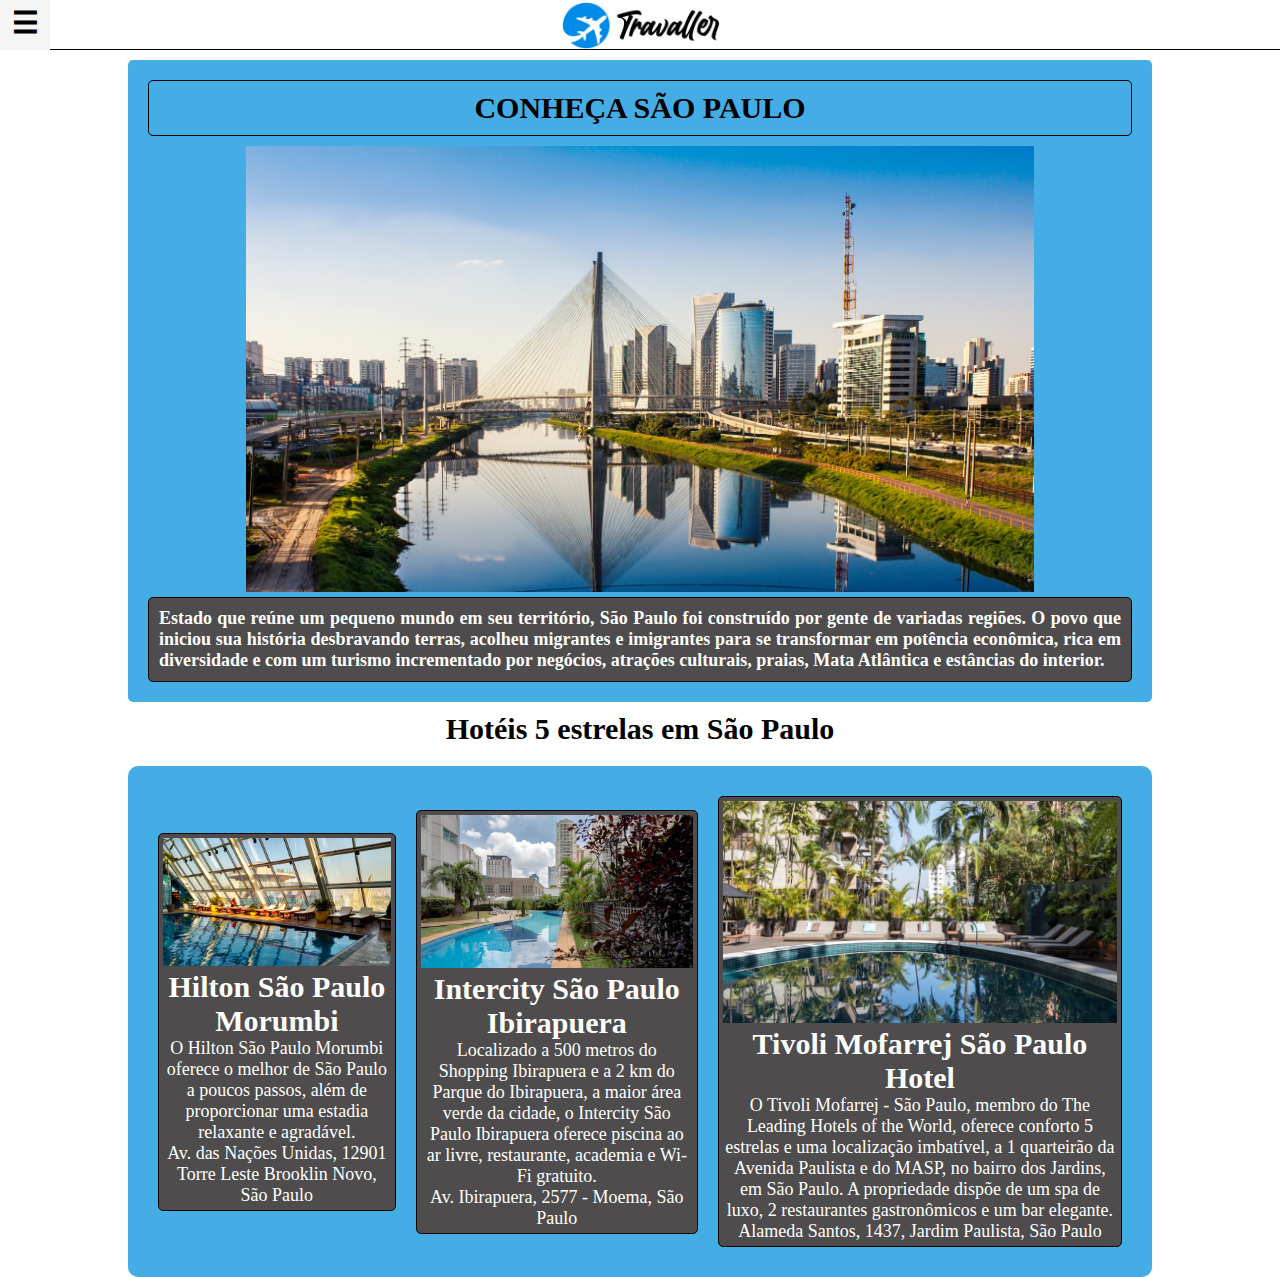
<file: index.html>
<!DOCTYPE html>
<html lang="pt-br">

<head>
    <meta charset="UTF-8">
    <meta http-equiv="X-UA-Compatible" content="IE=edge">
    <meta name="viewport" content="width=device-width, initial-scale=1.0">
    <title>Home</title>
    <link rel="stylesheet" href="./css/style.css">
    <link rel="stylesheet" href="https://cdnjs.cloudflare.com/ajax/libs/font-awesome/5.15.3/css/all.min.css"
        integrity="sha512-iBBXm8fW90+nuLcSKlbmrPcLa0OT92xO1BIsZ+ywDWZCvqsWgccV3gFoRBv0z+8dLJgyAHIhR35VZc2oM/gI1w=="
        crossorigin="anonymous" />
</head>

<body>
    <header>
        <input type="checkbox" id="chk">
        <label for="chk" class="menu-icon">&#9776;</label>
        <nav class="menu" id="Principal">
            <ul>
                <li><a href="./index.html"><i class="fas fa-home"></i> Home</a></li>
                <li><a href="#hoteis"><i class="fas fa-hotel"></i> Hotéis</a></li>
                <li><a href=""><i class="fas fa-phone"></i> Contato</a></li>
                <li><a href=""><i class="fas fa-comment"></i> Sobre</a></li>
            </ul>
        </nav>
        <img src="./images/logo.png" alt="" class="logo">
    </header>

    <main>
        <section>
            <article class="titulo">
                <h1 class="sp">CONHEÇA SÃO PAULO</h1>
                <img src="./images/sp.jpg" alt="imagem de são paulo" class="banner">
                <p class="ssp">Estado que reúne um pequeno mundo em seu território, São Paulo foi construído por gente
                    de variadas regiões. O povo que iniciou sua história desbravando terras, acolheu migrantes e
                    imigrantes para se transformar em potência econômica, rica em diversidade e com um turismo
                    incrementado por negócios, atrações culturais, praias, Mata Atlântica e estâncias do interior.</p>
            </article>
            <h1 id="hoteis">Hotéis 5 estrelas em São Paulo</h1>
            <article class="hoteis">
                <div class="galeria">
                    <a href="./pages/hotel1.html">
                        <img src="./images/hilton/Hilton-São-Paulo-Morumbi-40.jpg" alt="" class="ht1">
                        <h2>Hilton São Paulo Morumbi</h2>
                    </a>
                    <p>O Hilton São Paulo Morumbi oferece o melhor de São Paulo a poucos passos, além de proporcionar
                        uma estadia relaxante e agradável.</p>
                    <p><i class="fas fa-map-marker-alt"></i> Av. das Nações Unidas, 12901 Torre Leste Brooklin Novo, São
                        Paulo</p>
                    <i class="fas fa-star"></i><i class="fas fa-star"></i><i class="fas fa-star"></i><i
                        class="fas fa-star"></i><i class="fas fa-star"></i>
                </div>
                <div class="galeria">
                    <a href="./pages/hotel2.html">
                        <img src="./images/intercity/intercity.png" alt="" class="ht2">
                        <h2>Intercity São Paulo Ibirapuera</h2>
                    </a>
                    <p>Localizado a 500 metros do Shopping Ibirapuera e a 2 km do Parque do Ibirapuera, a maior área
                        verde da cidade, o Intercity São Paulo Ibirapuera oferece piscina ao ar livre, restaurante,
                        academia e Wi-Fi gratuito.</p>
                    <p><i class="fas fa-map-marker-alt"></i> Av. Ibirapuera, 2577 - Moema, São Paulo</p>
                    <i class="fas fa-star"></i><i class="fas fa-star"></i><i class="fas fa-star"></i><i
                        class="fas fa-star"></i><i class="fas fa-star"></i>
                </div>
                <div class="galeria">
                    <a href="./pages/hotel3.html">
                        <img src="./images/tivoli/tivoli.png" alt="" class="ht3">
                        <h2>Tivoli Mofarrej São Paulo Hotel</h2>
                    </a>
                    <p>O Tivoli Mofarrej - São Paulo, membro do The Leading Hotels of the World, oferece conforto 5
                        estrelas e uma localização imbatível, a 1 quarteirão da Avenida Paulista e do MASP, no bairro
                        dos Jardins, em São Paulo. A propriedade dispõe de um spa de luxo, 2 restaurantes gastronômicos
                        e um bar elegante.</p>
                    <p><i class="fas fa-map-marker-alt"></i> Alameda Santos, 1437, Jardim Paulista, São Paulo</p>
                    <p>
                        <i class="fas fa-star"></i><i class="fas fa-star"></i><i class="fas fa-star"></i><i
                            class="fas fa-star"></i><i class="fas fa-star"></i>
                    </p>
                </div>
            </article>
        </section>
    </main>
</body>

</html>
</file>
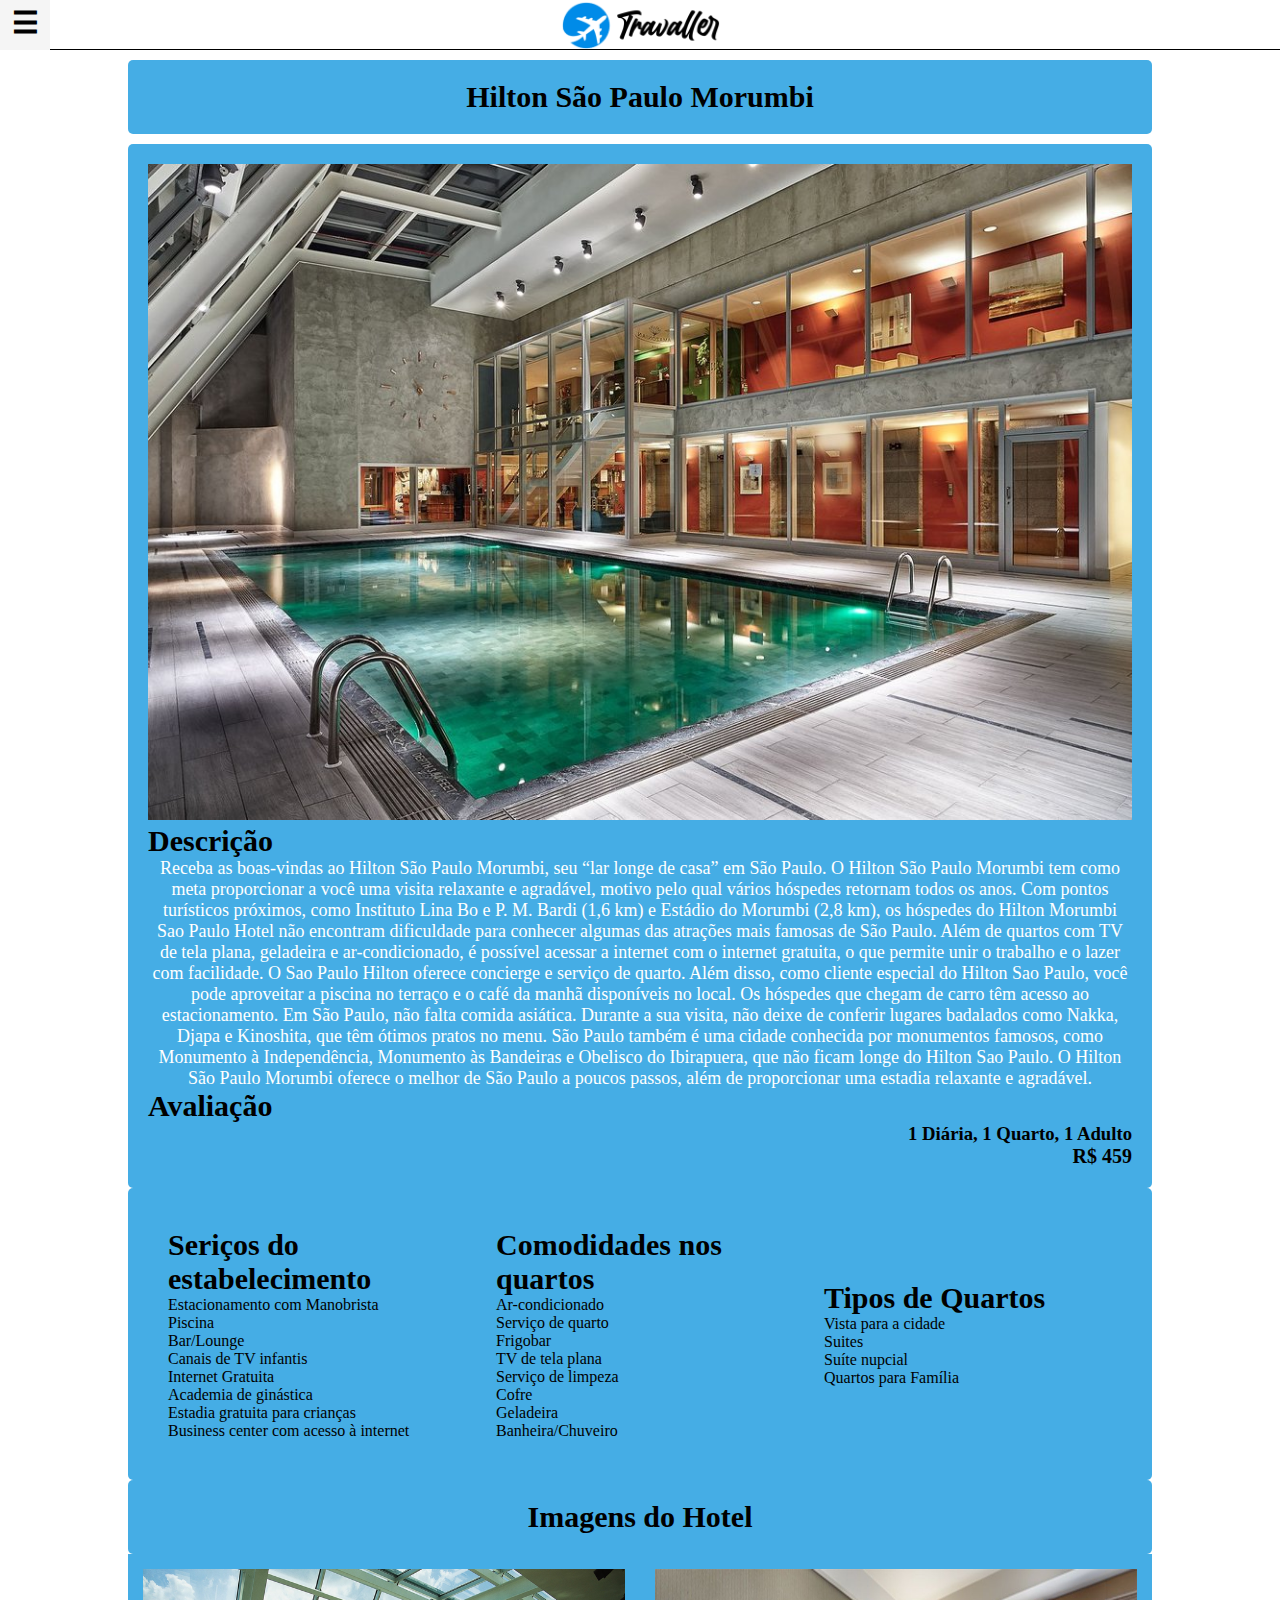
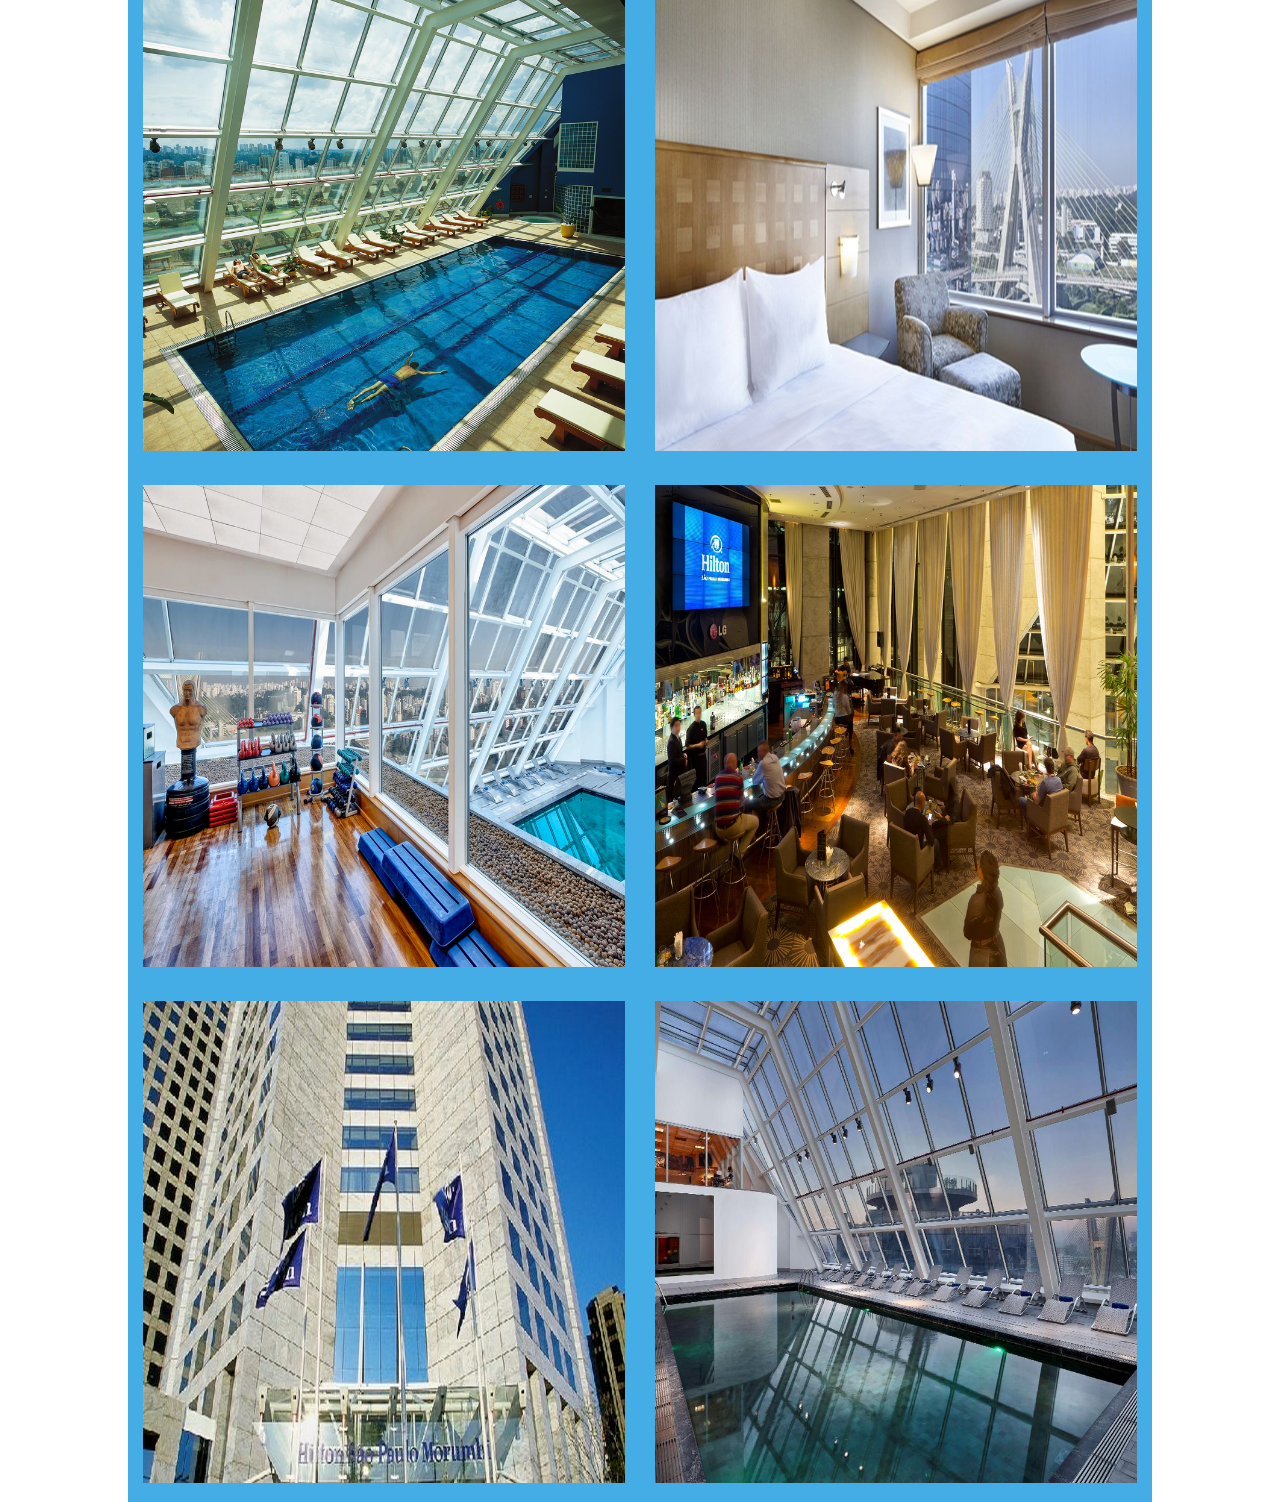
<file: pages/hotel1.html>
<!DOCTYPE html>
<html lang="pt-br">

<head>
    <meta charset="UTF-8">
    <meta http-equiv="X-UA-Compatible" content="IE=edge">
    <meta name="viewport" content="width=device-width, initial-scale=1.0">
    <title>Hilton São Paulo Morumbi</title>
    <link rel="stylesheet" href="../css/style.css">
    <link rel="stylesheet" href="https://cdnjs.cloudflare.com/ajax/libs/font-awesome/5.15.3/css/all.min.css"
        integrity="sha512-iBBXm8fW90+nuLcSKlbmrPcLa0OT92xO1BIsZ+ywDWZCvqsWgccV3gFoRBv0z+8dLJgyAHIhR35VZc2oM/gI1w=="
        crossorigin="anonymous" />
</head>

<body>
    <header>
        <input type="checkbox" id="chk">
        <label for="chk" class="menu-icon">&#9776;</label>
        <nav class="menu" id="Principal">
            <ul>
                <li><a href="../index.html"><i class="fas fa-home"></i> Home</a></li>
                <li><a href="../index.html #hoteis"><i class="fas fa-hotel"></i> Hotéis</a></li>
                <li><a href=""><i class="fas fa-phone"></i> Contato</a></li>
                <li><a href=""><i class="fas fa-comment"></i> Sobre</a></li>
            </ul>
        </nav>
        <img src="../images/logo.png" alt="" class="logo">
    </header>
    <main>
        <section>
            <h1 class="titulo">Hilton São Paulo Morumbi</h1>
            <article class="desc">
                <div>
                    <img src="../images/hilton/living-well.jpg" alt="" class="pic">
                    <h2>Descrição</h2>
                    <p>Receba as boas-vindas ao Hilton São Paulo Morumbi, seu “lar longe de casa” em São Paulo. O Hilton
                        São Paulo Morumbi tem como meta proporcionar a você uma visita relaxante e agradável, motivo
                        pelo qual vários hóspedes retornam todos os anos.
                        Com pontos turísticos próximos, como Instituto Lina Bo e P. M. Bardi (1,6 km) e Estádio do
                        Morumbi (2,8 km), os hóspedes do Hilton Morumbi Sao Paulo Hotel não encontram dificuldade para
                        conhecer algumas das atrações mais famosas de São Paulo.
                        Além de quartos com TV de tela plana, geladeira e ar-condicionado, é possível acessar a internet
                        com o internet gratuita, o que permite unir o trabalho e o lazer com facilidade.
                        O Sao Paulo Hilton oferece concierge e serviço de quarto. Além disso, como cliente especial do
                        Hilton Sao Paulo, você pode aproveitar a piscina no terraço e o café da manhã disponíveis no
                        local. Os hóspedes que chegam de carro têm acesso ao estacionamento.
                        Em São Paulo, não falta comida asiática. Durante a sua visita, não deixe de conferir lugares
                        badalados como Nakka, Djapa e Kinoshita, que têm ótimos pratos no menu.
                        São Paulo também é uma cidade conhecida por monumentos famosos, como Monumento à Independência,
                        Monumento às Bandeiras e Obelisco do Ibirapuera, que não ficam longe do Hilton Sao Paulo.
                        O Hilton São Paulo Morumbi oferece o melhor de São Paulo a poucos passos, além de proporcionar
                        uma estadia relaxante e agradável.
                    </p>
                    <h2>Avaliação</h2>
                    <div>
                        <i class="fas fa-star"></i><i class="fas fa-star"></i><i class="fas fa-star"></i><i
                            class="fas fa-star"></i><i class="fas fa-star"></i>
                    </div>
                    <div class="precog">
                        <h3>1 Diária, 1 Quarto, 1 Adulto</h3>
                        <p class="preco">R$ 459</p>
                    </div>
                </div>
            </article>
            <article class="desc">
                <div class="serv">
                    <h2>Seriços do estabelecimento</h2>
                    <ul>
                        <li><i class="fas fa-car"></i> Estacionamento com Manobrista</li>
                        <li><i class="fas fa-swimmer"></i> Piscina</li>
                        <li><i class="fas fa-wine-glass"></i> Bar/Lounge</li>
                        <li><i class="fas fa-tv"></i> Canais de TV infantis</li>
                        <li><i class="fas fa-wifi"></i> Internet Gratuita</li>
                        <li><i class="fas fa-dumbbell"></i> Academia de ginástica</li>
                        <li><i class="fas fa-child"></i>Estadia gratuita para crianças</li>
                        <li><i class="fas fa-business-time"></i> Business center com acesso à internet</li>
                    </ul>
                </div>
                <div class="serv">

                    <h2>Comodidades nos quartos</h2>
                    <ul>
                        <li><i class="far fa-snowflake"></i> Ar-condicionado</li>
                        <li><i class="fas fa-concierge-bell"></i> Serviço de quarto</li>
                        <li><i class="fas fa-wine-bottle"></i> Frigobar</li>
                        <li><i class="fas fa-tv"></i> TV de tela plana</li>
                        <li><i class="fas fa-concierge-bell"></i> Serviço de limpeza</li>
                        <li><i class="fas fa-lock"></i> Cofre</li>
                        <li><i class="fas fa-wine-bottle"></i> Geladeira</li>
                        <li><i class="fas fa-shower"></i> Banheira/Chuveiro</li>
                    </ul>
                </div>
                <div class="serv">
                    <h2>Tipos de Quartos</h2>
                    <ul>
                        <li><i class="fas fa-bed"></i> Vista para a cidade</li>
                        <li><i class="fas fa-bed"></i> Suites</li>
                        <li><i class="fas fa-bed"></i> Suíte nupcial</li>
                        <li><i class="fas fa-bed"></i> Quartos para Família</li>
                    </ul>
                </div>
            </article>
            <article class="desc">
                <h2>Imagens do Hotel</h2>
            </article>
            <div class="fotos">
                <article>
                    <img src="../images/hilton/1.png" alt="" class="glr">
                    <img src="../images/hilton/2.png" alt="" class="glr">
                    <img src="../images/hilton/3.png" alt="" class="glr">
                </article>
                <article>
                    <img src="../images/hilton/4.png" alt="" class="glr">
                    <img src="../images/hilton/5.png" alt="" class="glr">
                    <img src="../images/hilton/6.png" alt="" class="glr">
                </article>
            </div>
        </section>
    </main>
</body>

</html>
</file>
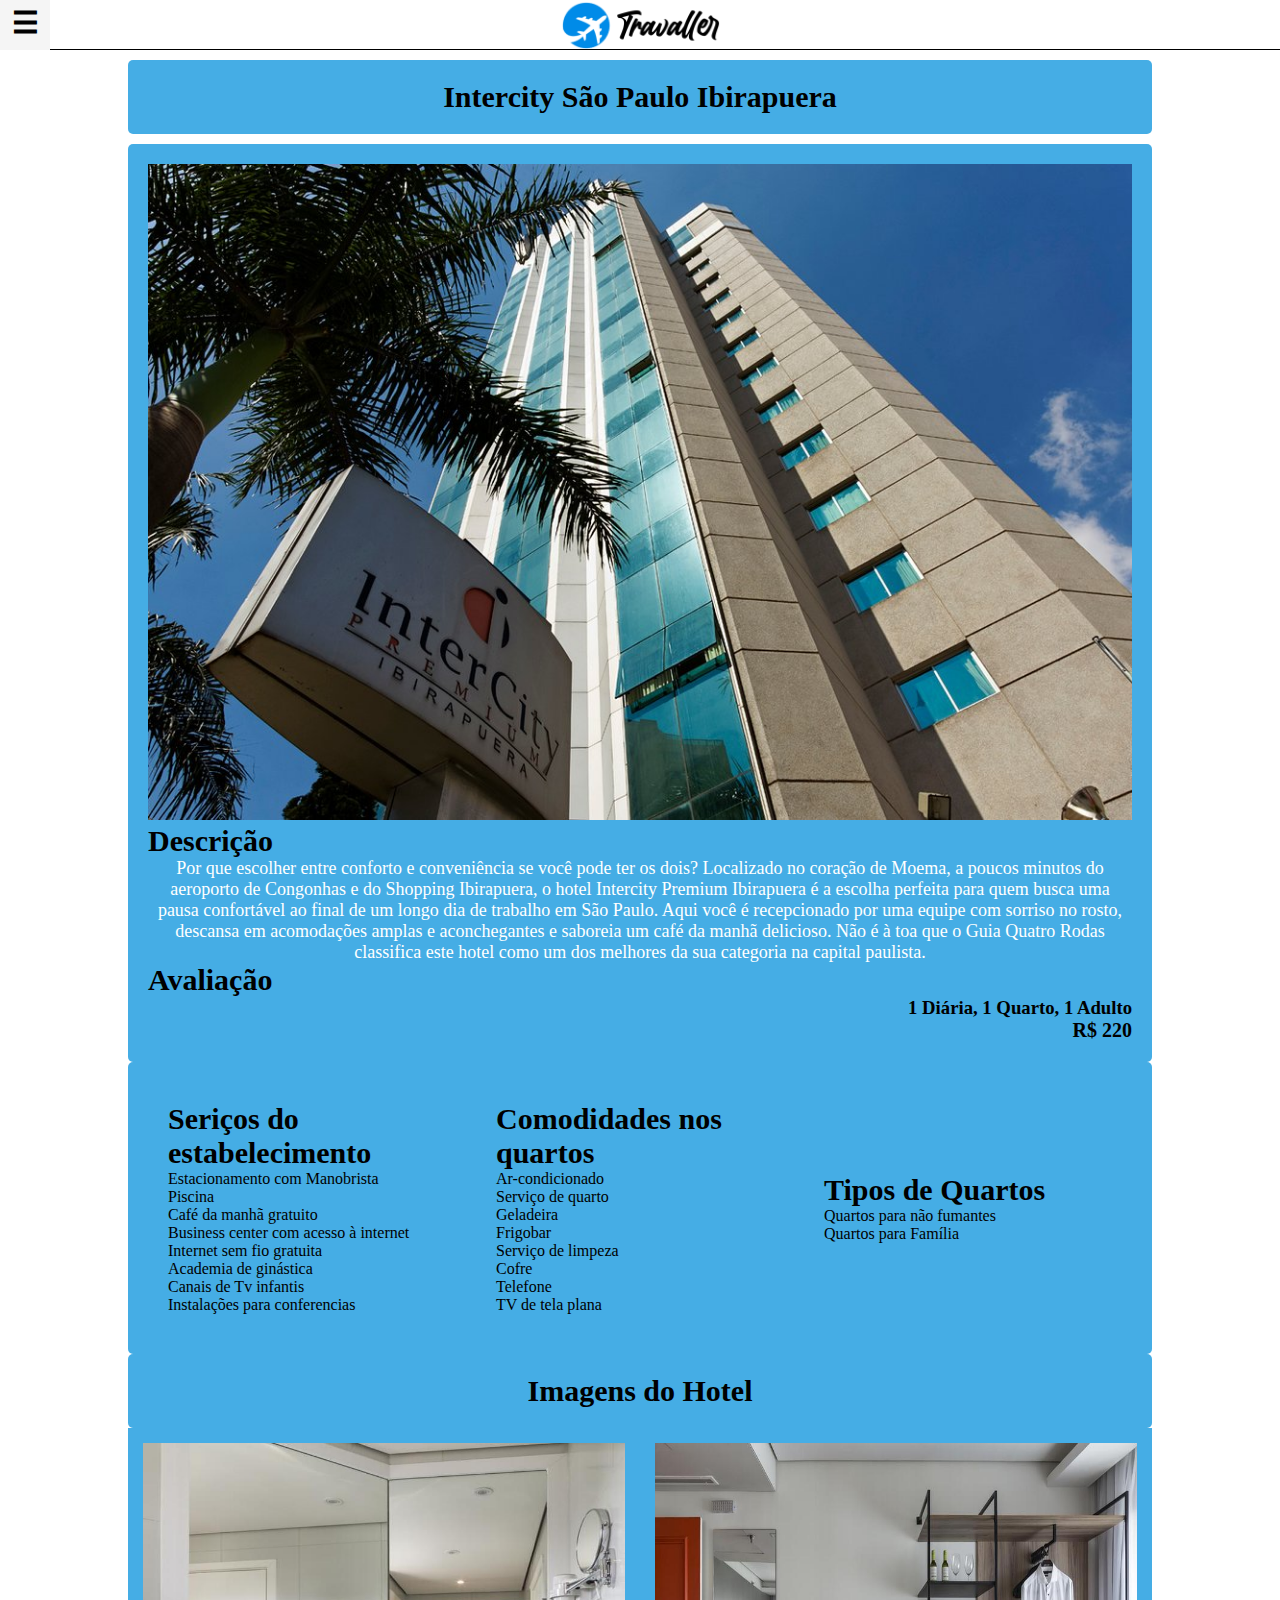
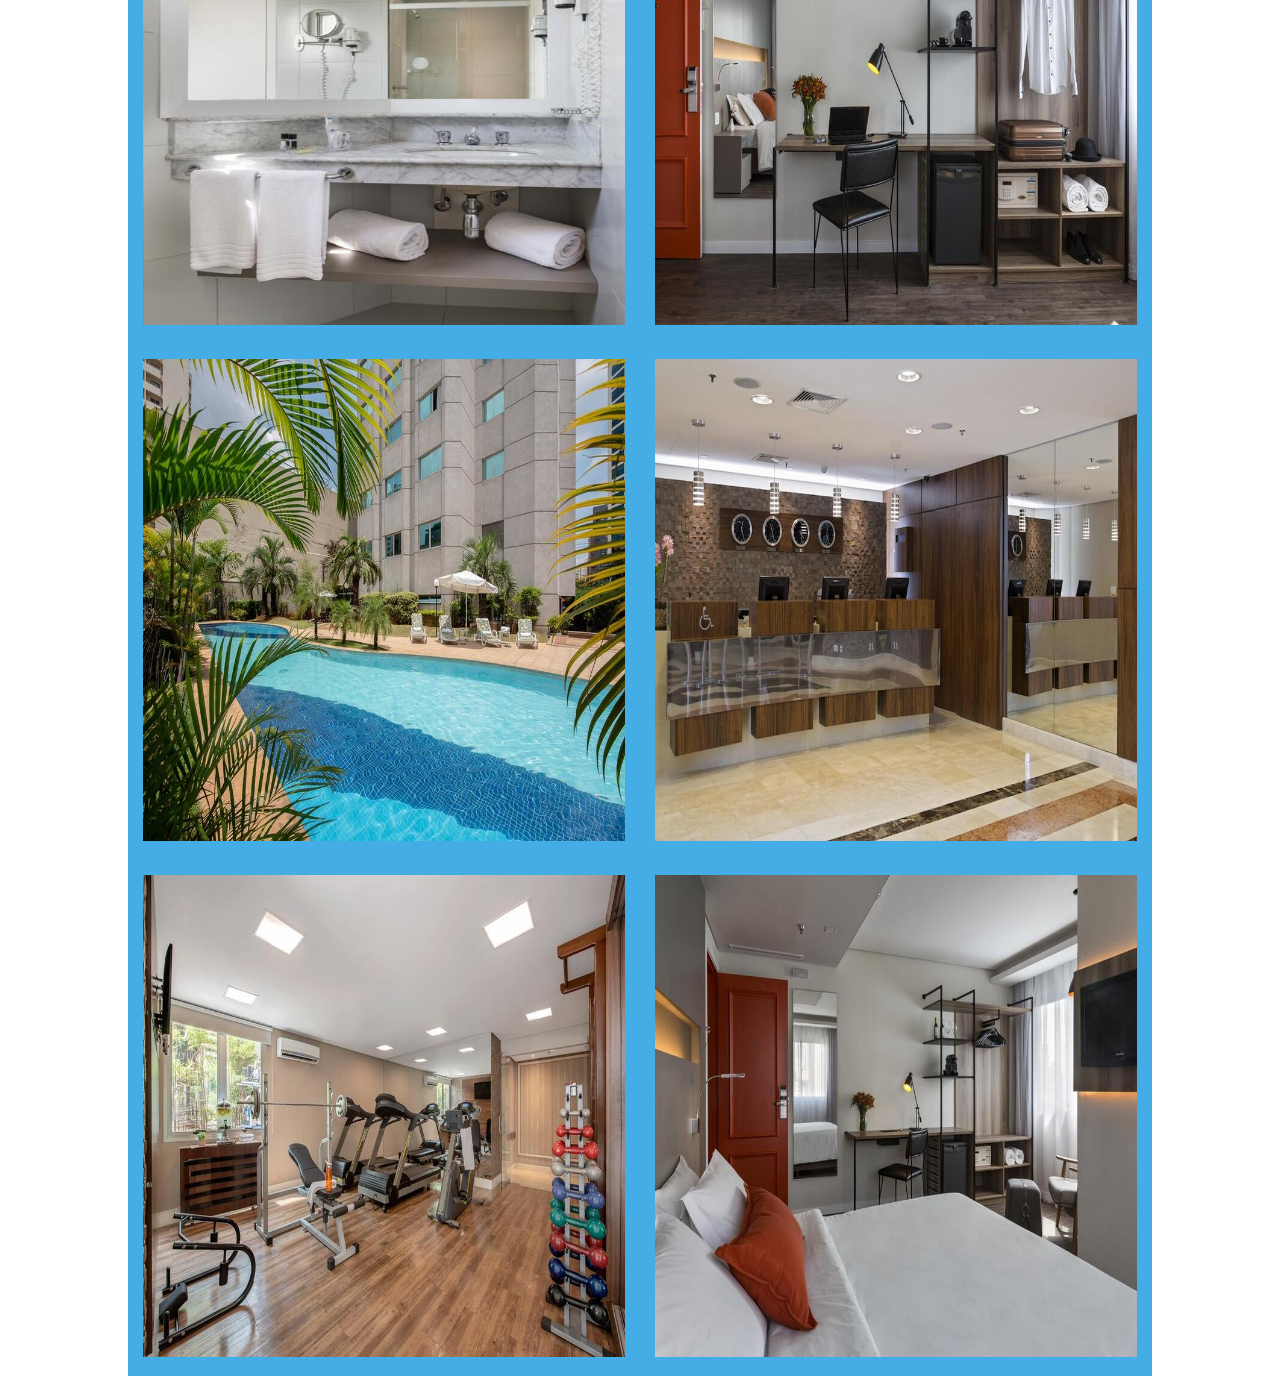
<file: pages/hotel2.html>
<!DOCTYPE html>
<html lang="pt-br">

<head>
    <meta charset="UTF-8">
    <meta http-equiv="X-UA-Compatible" content="IE=edge">
    <meta name="viewport" content="width=device-width, initial-scale=1.0">
    <title>Intercity São Paulo Ibirapuera</title>
    <link rel="stylesheet" href="../css/style.css">
    <link rel="stylesheet" href="https://cdnjs.cloudflare.com/ajax/libs/font-awesome/5.15.3/css/all.min.css"
        integrity="sha512-iBBXm8fW90+nuLcSKlbmrPcLa0OT92xO1BIsZ+ywDWZCvqsWgccV3gFoRBv0z+8dLJgyAHIhR35VZc2oM/gI1w=="
        crossorigin="anonymous" />
</head>

<body>
    <header>
        <input type="checkbox" id="chk">
        <label for="chk" class="menu-icon">&#9776;</label>
        <nav class="menu" id="Principal">
            <ul>
                <li><a href="../index.html"><i class="fas fa-home"></i> Home</a></li>
                <li><a href="../index.html #hoteis"><i class="fas fa-hotel"></i> Hotéis</a></li>
                <li><a href=""><i class="fas fa-phone"></i> Contato</a></li>
                <li><a href=""><i class="fas fa-comment"></i> Sobre</a></li>
            </ul>
        </nav>
        <img src="../images/logo.png" alt="" class="logo">
    </header>
    <main>
        <section>
            <h1 class="titulo">Intercity São Paulo Ibirapuera</h1>
            <article class="desc">
                <div>
                    <img src="../images/intercity/fachada.jpg" alt="" class="pic">
                    <h2>Descrição</h2>
                    <p>Por que escolher entre conforto e conveniência se você pode ter os dois? Localizado no coração de Moema, a poucos minutos do aeroporto de Congonhas e do Shopping Ibirapuera, o hotel Intercity Premium Ibirapuera é a escolha perfeita para quem busca uma pausa confortável ao final de um longo dia de trabalho em São Paulo. Aqui você é recepcionado por uma equipe com sorriso no rosto, descansa em acomodações amplas e aconchegantes e saboreia um café da manhã delicioso. Não é à toa que o Guia Quatro Rodas classifica este hotel como um dos melhores da sua categoria na capital paulista.
                    </p>
                    <h2>Avaliação</h2>
                    <div>
                        <i class="fas fa-star"></i><i class="fas fa-star"></i><i class="fas fa-star"></i><i class="fas fa-star"></i><i class="fas fa-star"></i>
                    </div>
                    <div class="precog">
                        <h3>1 Diária, 1 Quarto, 1 Adulto</h3>
                        <p class="preco">R$ 220</p>
                    </div>
                </div>
            </article>
            <article class="desc">
                <div class="serv">
                    <h2>Seriços do estabelecimento</h2>
                    <ul>
                        <li><i class="fas fa-car"></i> Estacionamento com Manobrista</li>
                        <li><i class="fas fa-swimmer"></i> Piscina</li>
                        <li><i class="fas fa-coffee"></i>Café da manhã gratuito</li>
                        <li><i class="fas fa-business-time"></i> Business center com acesso à internet</li>
                        <li><i class="fas fa-wifi"></i> Internet sem fio gratuita</li>
                        <li><i class="fas fa-dumbbell"></i> Academia de ginástica</li>
                        <li><i class="fas fa-tv"></i> Canais de Tv infantis</li>
                        <li><i class="fas fa-chart-bar"></i> Instalações para conferencias</li>
                    </ul>
                </div>
                <div class="serv">

                    <h2>Comodidades nos quartos</h2>
                    <ul>
                        <li><i class="far fa-snowflake"></i> Ar-condicionado</li>
                        <li><i class="fas fa-concierge-bell"></i> Serviço de quarto</li>
                        <li><i class="fas fa-wine-bottle"></i> Geladeira</li>
                        <li><i class="fas fa-wine-bottle"></i> Frigobar</li>
                        <li><i class="fas fa-concierge-bell"></i> Serviço de limpeza</li>
                        <li><i class="fas fa-lock"></i> Cofre</li>
                        <li><i class="fas fa-phone"></i> Telefone</li>
                        <li><i class="fas fa-tv"></i> TV de tela plana</li>
                    </ul>
                </div>
                <div class="serv">
                    <h2>Tipos de Quartos</h2>
                    <ul>
                        <li><i class="fas fa-bed"></i> Quartos para não fumantes</li>
                        <li><i class="fas fa-bed"></i> Quartos para Família</li>
                    </ul>
                </div>
            </article>
            <article class="desc">
                <h2>Imagens do Hotel</h2>
            </article>
            <div class="fotos">
                <article>
                    <img src="../images/intercity/1.jpg" alt="" class="glr">
                    <img src="../images/intercity/2.jpg" alt="" class="glr">
                    <img src="../images/intercity/3.jpg" alt="" class="glr">
                </article>
                <article>
                    <img src="../images/intercity/4.jpg" alt="" class="glr">
                    <img src="../images/intercity/5.jpg" alt="" class="glr">
                    <img src="../images/intercity/6.jpg" alt="" class="glr">
                </article>
            </div>
        </section>
    </main>
</body>

</html>
</file>
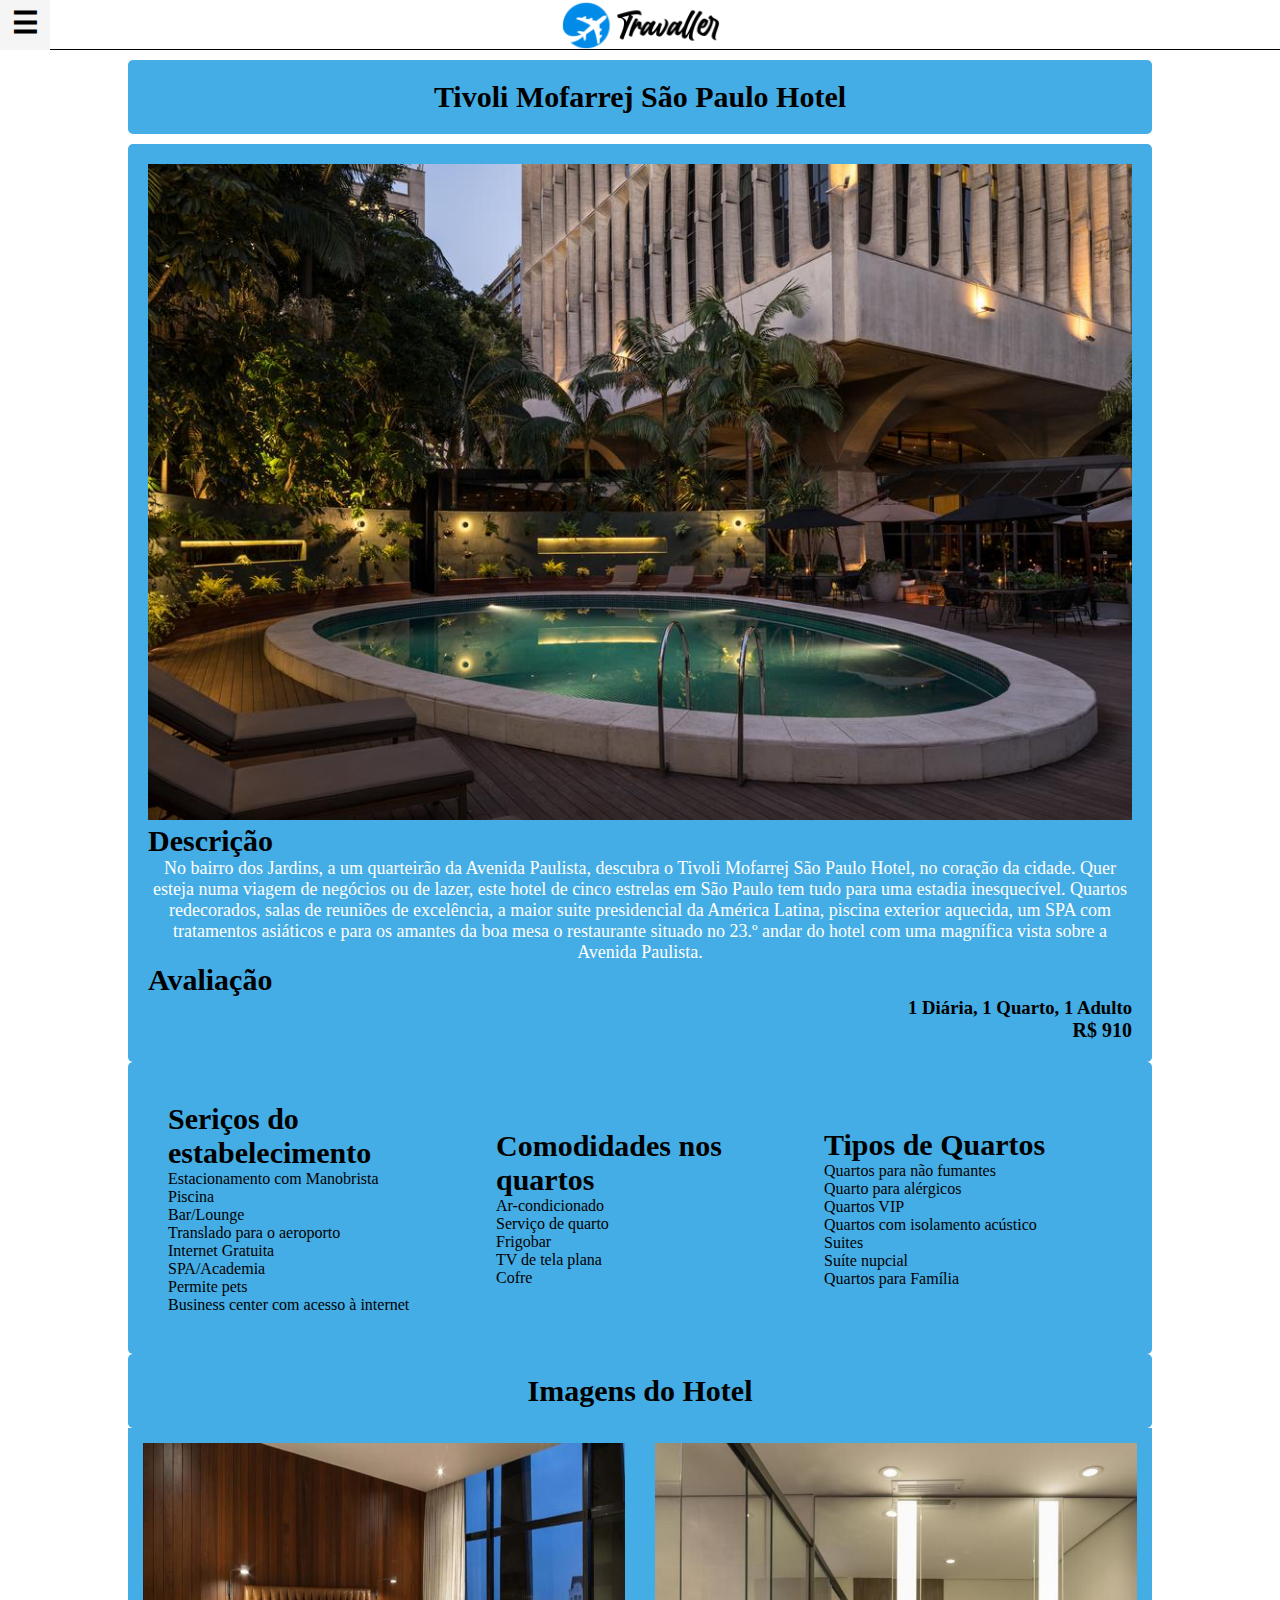
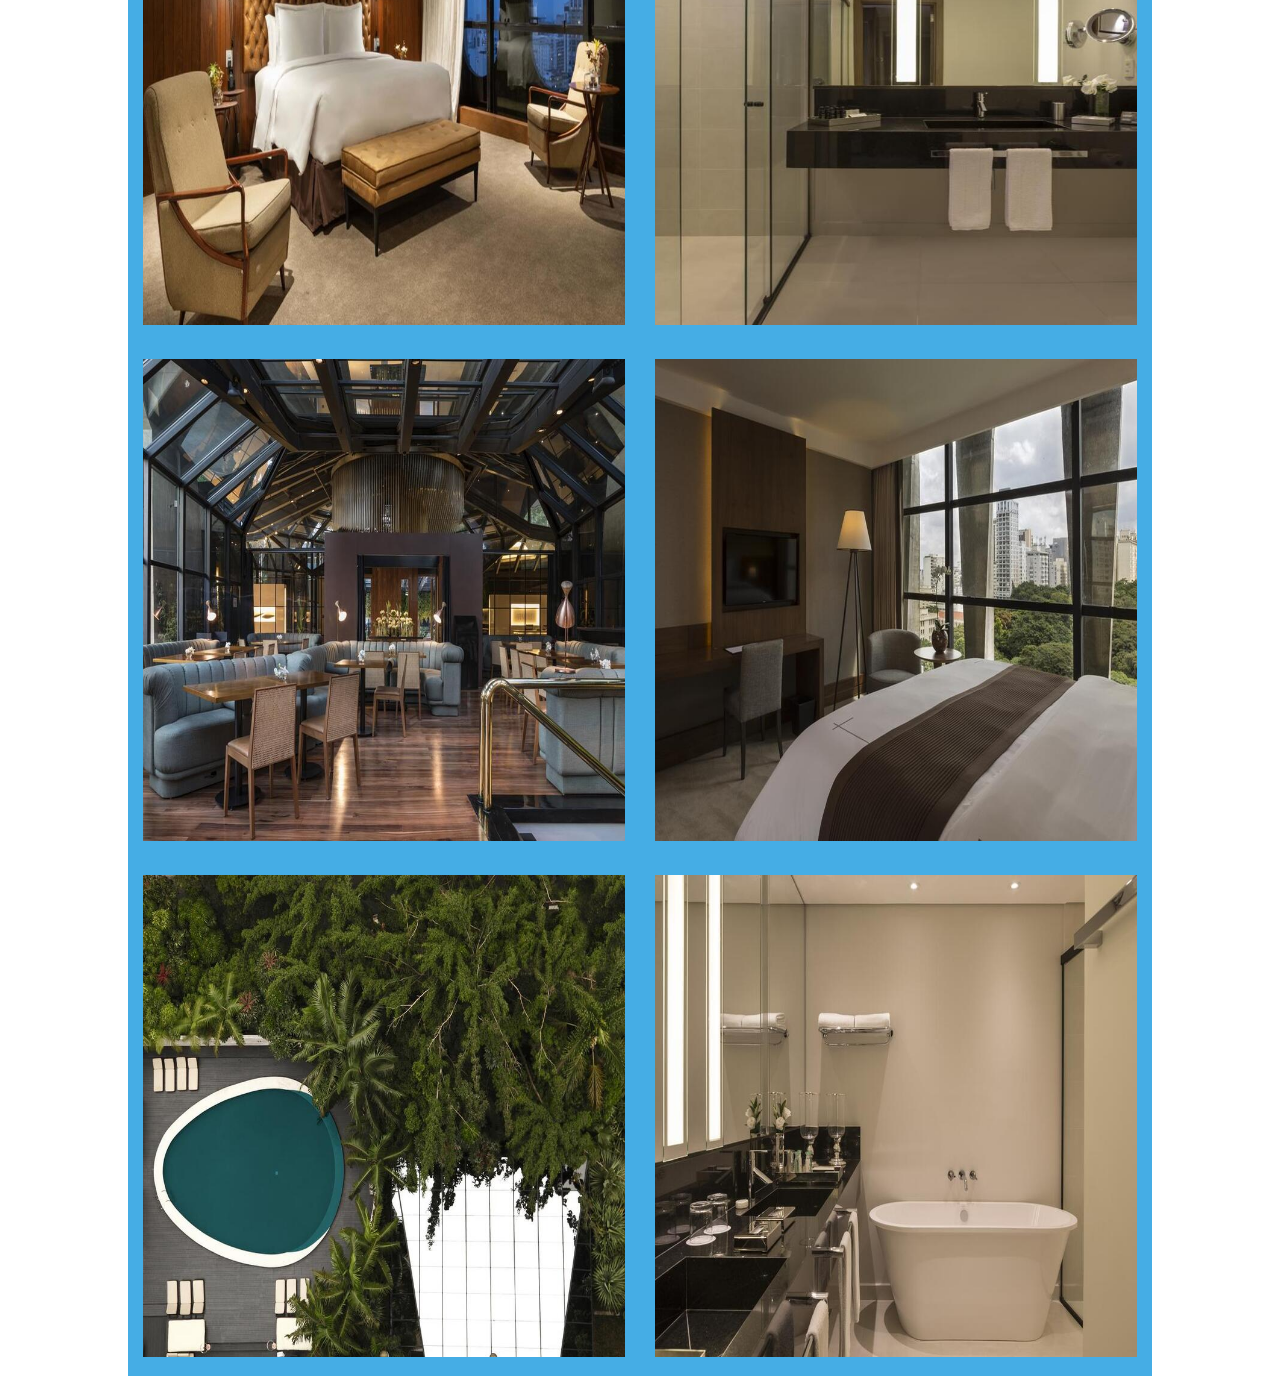
<file: pages/hotel3.html>
<!DOCTYPE html>
<html lang="pt-br">

<head>
    <meta charset="UTF-8">
    <meta http-equiv="X-UA-Compatible" content="IE=edge">
    <meta name="viewport" content="width=device-width, initial-scale=1.0">
    <title>Tivoli Mofarrej São Paulo Hotel</title>
    <link rel="stylesheet" href="../css/style.css">
    <link rel="stylesheet" href="https://cdnjs.cloudflare.com/ajax/libs/font-awesome/5.15.3/css/all.min.css"
        integrity="sha512-iBBXm8fW90+nuLcSKlbmrPcLa0OT92xO1BIsZ+ywDWZCvqsWgccV3gFoRBv0z+8dLJgyAHIhR35VZc2oM/gI1w=="
        crossorigin="anonymous" />
</head>

<body>
    <header>
        <input type="checkbox" id="chk">
        <label for="chk" class="menu-icon">&#9776;</label>
        <nav class="menu" id="Principal">
            <ul>
                <li><a href="../index.html"><i class="fas fa-home"></i> Home</a></li>
                <li><a href="../index.html #hoteis"><i class="fas fa-hotel"></i> Hotéis</a></li>
                <li><a href=""><i class="fas fa-phone"></i> Contato</a></li>
                <li><a href=""><i class="fas fa-comment"></i> Sobre</a></li>
            </ul>
        </nav>
        <img src="../images/logo.png" alt="" class="logo">
    </header>
    <main>
        <section>
            <h1 class="titulo">Tivoli Mofarrej São Paulo Hotel</h1>
            <article class="desc">
                <div>
                    <img src="../images/tivoli/110065054.jpg" alt="" class="pic">
                    <h2>Descrição</h2>
                    <p>No bairro dos Jardins, a um quarteirão da Avenida Paulista, descubra o Tivoli Mofarrej São Paulo Hotel, no coração da cidade. Quer esteja numa viagem de negócios ou de lazer, este hotel de cinco estrelas em São Paulo tem tudo para uma estadia inesquecível. Quartos redecorados, salas de reuniões de excelência, a maior suite presidencial da América Latina, piscina exterior aquecida, um SPA com tratamentos asiáticos e para os amantes da boa mesa o restaurante situado no 23.º andar do hotel com uma magnífica vista sobre a Avenida Paulista.
                    </p>
                    <h2>Avaliação</h2>
                    <div>
                        <i class="fas fa-star"></i><i class="fas fa-star"></i><i class="fas fa-star"></i><i
                            class="fas fa-star"></i><i class="fas fa-star"></i>
                    </div>
                    <div class="precog">
                        <h3>1 Diária, 1 Quarto, 1 Adulto</h3>
                        <p class="preco">R$ 910</p>
                    </div>
                </div>
            </article>
            <article class="desc">
                <div class="serv">
                    <h2>Seriços do estabelecimento</h2>
                    <ul>
                        <li><i class="fas fa-car"></i> Estacionamento com Manobrista</li>
                        <li><i class="fas fa-swimmer"></i> Piscina</li>
                        <li><i class="fas fa-wine-glass"></i> Bar/Lounge</li>
                        <li><i class="fas fa-plane"></i> Translado para o aeroporto</li>
                        <li><i class="fas fa-wifi"></i> Internet Gratuita</li>
                        <li><i class="fas fa-dumbbell"></i> SPA/Academia</li>
                        <li><i class="fas fa-paw"></i> Permite pets</li>
                        <li><i class="fas fa-business-time"></i> Business center com acesso à internet</li>
                    </ul>
                </div>
                <div class="serv">

                    <h2>Comodidades nos quartos</h2>
                    <ul>
                        <li><i class="far fa-snowflake"></i> Ar-condicionado</li>
                        <li><i class="fas fa-concierge-bell"></i> Serviço de quarto</li>
                        <li><i class="fas fa-wine-bottle"></i> Frigobar</li>
                        <li><i class="fas fa-tv"></i> TV de tela plana</li>
                        <li><i class="fas fa-lock"></i> Cofre</li>
                    </ul>
                </div>
                <div class="serv">
                    <h2>Tipos de Quartos</h2>
                    <ul>
                        <li><i class="fas fa-bed"></i> Quartos para não fumantes</li>
                        <li><i class="fas fa-bed"></i> Quarto para alérgicos</li>
                        <li><i class="fas fa-bed"></i> Quartos VIP</li>
                        <li><i class="fas fa-bed"></i> Quartos com isolamento acústico</li>
                        <li><i class="fas fa-bed"></i> Suites</li>
                        <li><i class="fas fa-bed"></i> Suíte nupcial</li>
                        <li><i class="fas fa-bed"></i> Quartos para Família</li>
                    </ul>
                </div>
            </article>
            <article class="desc">
                <h2>Imagens do Hotel</h2>
            </article>
            <div class="fotos">
                <article>
                    <img src="../images/tivoli/1.jpg" alt="" class="glr">
                    <img src="../images/tivoli/2.jpg" alt="" class="glr">
                    <img src="../images/tivoli/3.jpg" alt="" class="glr">
                </article>
                <article>
                    <img src="../images/tivoli/4.jpg" alt="" class="glr">
                    <img src="../images/tivoli/5.jpg" alt="" class="glr">
                    <img src="../images/tivoli/6.jpg" alt="" class="glr">
                </article>
            </div>
        </section>
    </main>
</body>

</html>
</file>
<file: css/style.css>
* {
    margin: 0px;
    padding: 0px;
    box-sizing: border-box;
}

body {
    font-family: calibri;
    background-color: white;
}

header {
    display: flex;
    width: 100%;
    height: 50px;
    top: 0;
    left: 0;
    background-color: rgb(255, 255, 255);
    position: fixed;
    border-bottom: 1px rgb(0, 0, 0) solid;
}

.menu-icon {
    position: fixed;
    color: rgb(0, 0, 0);
    font-size: 30px;
    font-weight: bold;
    padding: 5px;
    text-align: center;
    cursor: pointer;
    transition: all 0.4;
    width: 50px;
    height: 50px;
    top: 0;
    z-index: 1;
}

.menu-icon:hover {
    background-color: rgb(245, 245, 245);
    color: rgb(0, 0, 0);
}

.menu {
    height: 100%;
    position: fixed;
    top: 0;
    overflow: hidden;
    transition: all 0.2s;
    background-color: rgb(255, 255, 255);
    width: 15%;
    left: -15%;
    margin-top: 50px;

}

#chk {
    position: fixed;
    display: none;
}

ul {
    list-style: none;
}

ul li a {
    display: block;
    font-size: 17px;
    padding: 15px;
    text-decoration: none;
    color: rgb(0, 0, 0);
    text-align: center;
    transition: all 0.2s;
}

ul li a:hover {
    background-color: rgb(202, 202, 202);
    color: rgb(37, 37, 37);
}


#chk:checked~.menu {
    transform: translateX(100%);
}

.logo {
    margin-left: auto;
    margin-right: auto;
    height: 50px;
    width: 160px;
}

.titulo {
    width: 80%;
    display: flex;
    background-color: #0a93ddc2;
    ;
    margin-top: 60px;
    flex-direction: column;
    margin-left: auto;
    margin-right: auto;
    padding: 20px;
    border-radius: 5px;
}

h1 {
    display: block;
    text-align: center;
    font-size: 30px;
    font-weight: bolder;
    margin-bottom: 10px;
    padding: 10px;
}

h2 {
    font-size: 30px;
}

.hoteis {
    display: flex;
    max-width: 100%;
    width: 80%;
    height: 80%;
    margin-left: auto;
    margin-right: auto;
    justify-content: space-between;
    background-color: #0a93ddc2;
    padding: 20px;
    border-radius: 10px;
    align-items: center;
}

.galeria {
    justify-content: center;
    align-items: center;
    margin: 10px;
    border: rgb(0, 0, 0) solid 1px;
    border-radius: 5px;
    background-color: rgb(78, 76, 76);
    padding: 4px;
    text-align: center;
    flex-wrap: wrap;
}

.ht1 {
    max-width: 100%;
    max-height: 100%;
    width: 100%;


}

.ht2 {

    width: 100%;
    max-width: 100%;
    max-height: 100%;
}

.ht3 {

    max-width: 100%;
    max-height: 100%;
    width: 100%;
}

a {
    text-decoration: none;
    color: rgb(255, 255, 255);
}

p {
    color: rgb(255, 255, 255);
    text-align: center;
    font-size: 18px;
}

i {
    color: rgb(0, 0, 0);
}

.banner {
    max-width: 100%;
    width: 80%;
    margin-left: auto;
    margin-right: auto;
}

.sp {
    font-size: 30px;
    font-weight: bolder;
    margin-bottom: 10px;
    padding: 10px;
    border-radius: 5px;
    border: black 1px solid;

}

.ssp {
    margin-top: 5px;
    background-color: rgb(78, 76, 76);
    font-size: 18px;
    text-align: justify;
    font-weight: bold;
    padding: 10px;
    border-radius: 5px;
    border: black 1px solid;
}

/* fim pagina inicial */

.desc {
    max-width: 100%;
    display: flex;
    width: 80%;
    flex-direction: row;
    justify-content: center;
    align-items: center;
    background-color: #0a93ddc2;
    padding: 20px;
    border-radius: 5px;
    margin-left: auto;
    margin-right: auto;
}

.serv {
    width: 100%;
    padding: 20px;
}

.pic {
    max-width: 100%;
    width: 100%;
}

.fotos {
    display: flex;
    flex-direction: row;
    max-width: 80%;
    max-height: 100%;
    justify-content: space-around;
    align-items: center;
    margin-left: auto;
    margin-right: auto;
    background-color: #0a93ddc2;
}

.glr {

    width: 100%;
    height: 100%;
    max-height: 50%;
    max-width: 100%;
    padding: 15px;
}

.precog{
    display: flex;
    flex-direction: column;
    align-items: flex-end;
}

.preco{
    color: black;
    font-size: 20px;
    font-weight: bolder;
}

/* medias */
@media(max-width: 800px){
    .menu{
        width: 25%;
        left: -25%;
    }
    .galeria{
        width: 100%;
        flex-wrap: wrap;
        justify-content: center;
    }

    .hoteis{
        width: 80%;
        flex-direction: column;
    }

    .desc{
        flex-direction: column;
    }

    .serv{
        width: 100%;
    }

    .fotos{
        flex-wrap: wrap;
        
    }
}
</file>
